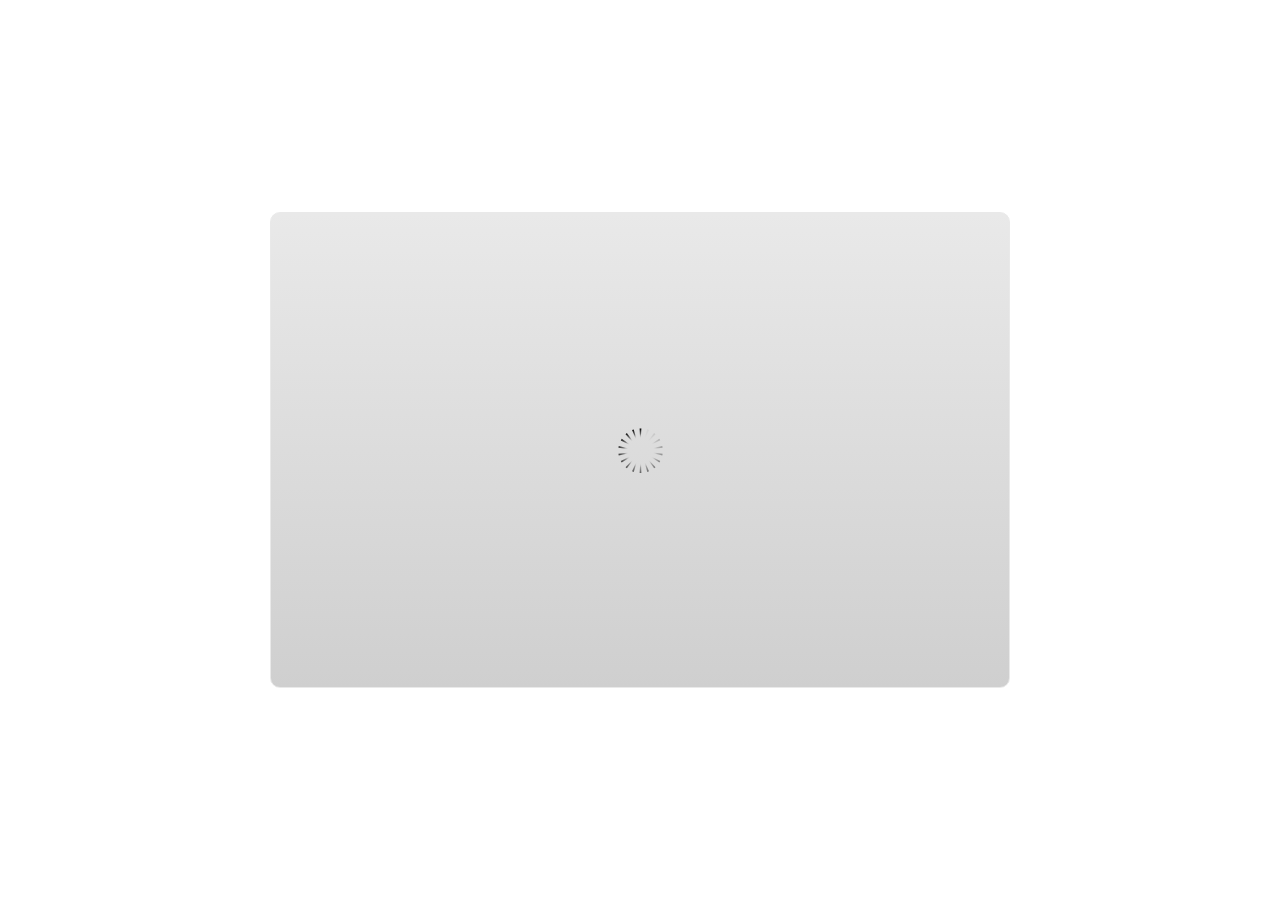
<file: index.html>
<!DOCTYPE HTML>
<html style="height: 100%;" lang="en-US">
<head>
    
    <meta http-equiv="Content-Type" content="text/html;charset=utf-8">
    <!-- Created using Storyline 3 - http://www.articulate.com  -->
    <!-- version: 3.11.23355.0 -->

    <title>Berkelana Belajar Kenali Bilangan Cacah new bgt bgt 3</title>
    <style>
        body {
            background: #ffffff;
            overflow: hidden;
        }

        html, body, table {
            height: 100%;
            width: 100%;
            margin: 0;
            padding: 0;
            border: 0;
        }

        table td {
            vertical-align: middle;
            text-align: center;
        }

        #nosupport {
            background: #f5f5f5;
            margin: 50px 65px;
            border: 1px solid #d5d5d5;
            width: calc(100% - 130px);
            height: calc(100% - 100px);
        }

        p {
            font-family: 'Helvetica Neue', Helvetica, Arial, Verdana, sans-serif;
            font-size: 12pt;
            color: #303030;
        }

        a {
            color: #2D9DDA;
            text-decoration: none !important;
        }

    </style>
    <script>
        var html5Supported = true;

    </script>
    <!--[if lte IE 9]><script>html5Supported = false;</script><![endif]-->

    <script type="text/javascript">

        function routePlayer() {

            var settings = {
                lmsEnabled: false,
                tincanEnabled: false,
                aoEnabled: false,
                runtimeOrder: [{"type":"html5","url":"story_html5.html"},{"type":"flash","url":"story_flash.html"}],
                warnOnCommitFail: false
            };

            var PARAM_WARN_ON_COMMIT = {name: 'warncommit', value: 1},
                    PARAM_LMS = {name: 'lms', value: 1},
                    PARAM_TINCAN = {name: 'tincan', value: true},
                    PARAM_AO = {name: 'aosupport', value: true};

            var detection = {
                agent: navigator.userAgent,

                flashEnabled: function() {
                    var description, version, flashAX,
                            plugin = navigator.plugins["Shockwave Flash"];

                    if (plugin != null) {
                        description = plugin.description.split(" ");
                        version = Number(description[description.length - 2]);

                        return (version >= 10) || isNaN(version);
                    } else {
                        try {
                            flashAX = new ActiveXObject("ShockwaveFlash.ShockwaveFlash.10");
                            return (flashAX != null);
                        } catch (e) {
                        }
                    }

                    return false;
                },
				
                isFlashWaiting: function() {
                    var html = '',
                    divFlash = document.getElementById('flashCheck'),
                    player;

                    html += '<object width="100px" height="100px" id="player" type="application/x-shockwave-flash">';
                    html += '<param name="name" value="player" />';
                    html += '<param name="wmode" value="opaque" />';
                    html += '<param name="allowScriptAccess" value="always" />';
                    html += '</object>';

                    divFlash.innerHTML = html;
                    player = document.getElementById('player');

                    return player != null && player.getBoundingClientRect().width > 0;
                },

                html5Enabled: function() {
                    return html5Supported;
                },

                ampEnabled: function() {
                    return ((this.isIOS() && this.isIPad()) || this.isAndroid());
                },

                isIOS: function() {
                    return (this.agent.indexOf("AppleWebKit/") > -1 && this.agent.indexOf("Mobile/") > -1)
                },

                isAndroid: function() {
                    return (this.agent.indexOf("Android") > -1);
                },

                isIPad: function() {
                    return (this.agent.indexOf("iPad") > -1);
                },

                isEdge: function() {
                    var hasGlCapability = (function() {
                        var canv = document.createElement('canvas'),
                            gl = canv.getContext('webgl') || canv.getContext('experimental-webgl');
                        canv = null;
                        return gl != null;
                    }());
                    return window.MSBlobBuilder != null && window.msCrypto == null && hasGlCapability;
                }
            };

            var router = {

                init: function() {
                    var i, url, launchInfo,
                        redirected = false,
                        order = settings.runtimeOrder,
                        launchMap = {
                            flash: {
                                isEnabled: 'flashEnabled',
                                getParams: 'getFlashParams',
                                delim: '?'
                            },
                            html5: {
                                isEnabled: 'html5Enabled',
                                getParams: 'getHtml5Params',
                                delim: '?'
                            },
                            amp: {
                                isEnabled: 'ampEnabled',
                                getParams: 'getAmpParams',
                                delim: '#'
                            }
                        };

                    if (document.location.search.toLowerCase().indexOf('forceflash') != -1) {
                        this.moveFlashToStartOfOrder(order);
                    }

                    for (i = 0; i < order.length; i++) {
                        launchInfo = launchMap[order[i].type];
                        url = order[i].url;

                        if (detection[launchInfo.isEnabled]()) {
                            this.redirect(url, this[launchInfo.getParams](), launchInfo.delim);
                            redirected = true;
                            break;
                        }
                    }

                    if (!redirected) {
                        if (
                            detection.isEdge() &&
                            order[0].type === 'flash' &&
                            detection.isFlashWaiting()
                        ) {
                            launchInfo = launchMap[order[0].type];
                            url = order[0].url;
                            this.redirect(url, this[launchInfo.getParams](), launchInfo.delim);
                        } else {
                            document.getElementById('nosupport').style.visibility = 'visible';
                        }
                    }
                },

                moveFlashToStartOfOrder: function (order) {
                    var i,
                        flashIndex = -1;
                    for (i = 0; i < order.length; i++) {
                        if (order[i].type == "flash") {
                            flashIndex = i;
                            break;
                        }
                    }
                    if (flashIndex != -1) {
                        order.splice(0, 0, order.splice(flashIndex, 1)[0]);
                    }
                },

                getQueryString: function (params) {
                    params = params || [];
                    var i,
                            queryString = document.location.search.substr(1),
                            paramArr = queryString.length > 0 ? queryString.split('&') : [];

                    for (i = 0; i < params.length; i++) {
                        paramArr.push([params[i].name, params[i].value].join('='));
                    }

                    return paramArr.join('&');
                },

                formatUrl: function (url, params, delim) {
                    delim = delim || '?';

                    var queryString = this.getQueryString(params);

                    if (queryString != null && queryString.length > 0) {
                        return [url, queryString].join(delim);
                    }

                    return url;
                },

                redirect: function (url, params, delim) {
                    window.location.replace(this.formatUrl(url, params, delim));
                },

                getFlashParams: function () {
                    return [];
                },

                getHtml5Params: function () {
                    var params = [];
                    if (settings.tincanEnabled) {
                        params.push(PARAM_TINCAN);
                    } else if (settings.lmsEnabled) {
                        params.push(PARAM_LMS);
                        if (settings.warnOnCommitFail) {
                            params.push(PARAM_WARN_ON_COMMIT);
                        }
                    }

                    return params;
                },

                getAmpParams: function () {
                    var tincanProto = settings.aoEnabled || settings.tincanEnabled,
                            params = [];
                    // build AMP params
                    if (tincanProto) {
                        params.push(PARAM_TINCAN);
                        if (settings.aoEnabled) {
                            params.push(PARAM_AO);
                        }
                    }
                    return params;
                }
            };

            router.init();
        };

    </script>
</head>
<body onload="routePlayer()" style="height: 100%;">
<div id="nosupport" style="visibility: hidden;">
    <table>
        <tr>
            <td>
                <p>
                    <svg xmlns="http://www.w3.org/2000/svg" width="90.2" height="74.9" viewBox="0 0 90 75" version="1.1">
                        <g transform="scale(.1)">
                            <path d="m409 7c54-25 106 20 130 66 106 170 213 340 320 510 17 28 32 63 19 96-14 36-55 51-91 51-224 1-448 0-672 0-35 1-76-3-100-33-26-32-15-77 5-108 107-173 216-344 324-517 16-26 35-53 65-65z"
                                  fill="#4c4c4c"></path>
                            <path d="m419 57c26-20 55 4 68 27 109 174 218 348 328 522 9 17 23 35 17 55-11 20-36 18-55 19-224 0-447 0-670 0-20-1-46 1-57-19-5-18 6-34 14-48 109-174 218-348 327-522 9-12 17-25 28-34z"
                                  fill="#f5f5f5"></path>
                            <path d="m429 179c25-12 58 8 56 35-1 81-5 161-10 242 2 32-49 39-57 9-7-73-6-146-11-219-1-24-4-56 22-67zM430 539 430 539 430 539c45-24 80 53 32 72-45 24-80-53-32-72z"
                                  fill="#4c4c4c"></path>
                        </g>
                    </svg>
                </p>
                <p>This course cannot be played.</p>
                <p><a href="https://ipc.articulate.com/slw/3/en/cannotplay/">Learn More</a></p>

            </td>
        </tr>
    </table>
</div>
<div id="flashCheck" style="visibility: hidden" >
</div>
</body>
</html>
</file>
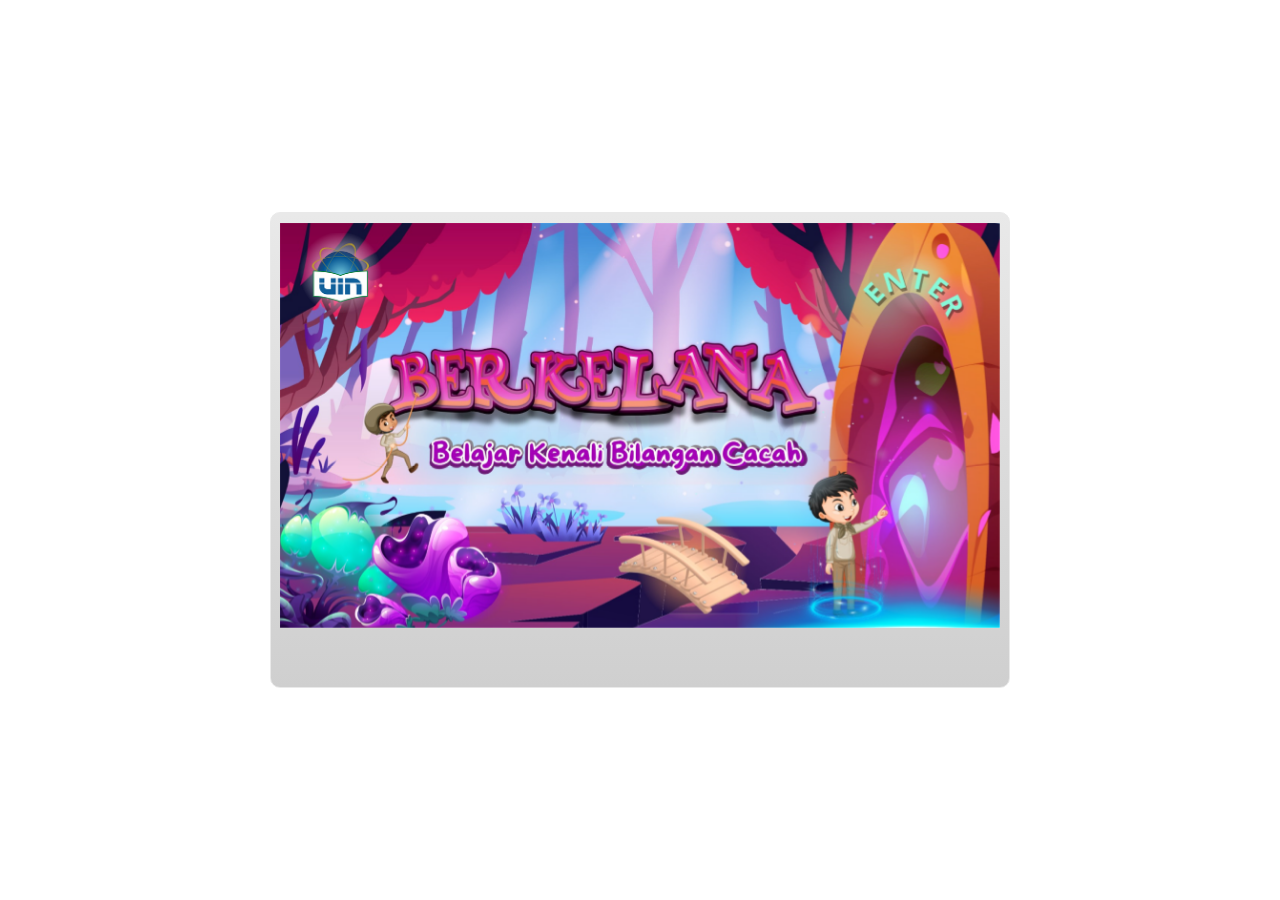
<file: story_html5.html>
<!DOCTYPE html>
<html lang="en-US">
<head>
  <meta charset="utf-8">
  <!-- Created using Storyline 3 - http://www.articulate.com  -->
  <!-- version: 3.11.23355.0 -->
  <title>Berkelana Belajar Kenali Bilangan Cacah new bgt bgt 3</title>
  <meta http-equiv="x-ua-compatible" content="IE=edge" />
  <meta name="viewport" content="width=device-width, initial-scale=1.0, user-scalable=no, shrink-to-fit=no, minimal-ui" />
  <meta name="apple-mobile-web-app-capable" content="yes" />
  <style>
    html, body { height: 100%; padding: 0; margin: 0 }
    #app { height: 100%; width: 100%; }
  </style>
  
  <script>window.THREE = { };</script>
</head>
<body style="background: #FFFFFF" class="cs-HTML theme-classic">
  <!-- 360 -->
  <script>!function(e){function n(e,i){return e.test(i)}function i(e){var i=e||navigator.userAgent,o=i.split("[FBAN");if(void 0!==o[1]&&(i=o[0]),this.apple={phone:n(t,i),ipod:n(d,i),tablet:!n(t,i)&&n(s,i),device:n(t,i)||n(d,i)||n(s,i)},this.amazon={phone:n(h,i),tablet:!n(h,i)&&n(a,i),device:n(h,i)||n(a,i)},this.android={phone:n(h,i)||n(b,i),tablet:!n(h,i)&&!n(b,i)&&(n(a,i)||n(r,i)),device:n(h,i)||n(a,i)||n(b,i)||n(r,i)},this.windows={phone:n(l,i),tablet:n(p,i),device:n(l,i)||n(p,i)},this.other={blackberry:n(f,i),blackberry10:n(u,i),opera:n(c,i),firefox:n(A,i),chrome:n(w,i),device:n(f,i)||n(u,i)||n(c,i)||n(A,i)||n(w,i)},this.seven_inch=n(v,i),this.any=this.apple.device||this.android.device||this.windows.device||this.other.device||this.seven_inch,this.phone=this.apple.phone||this.android.phone||this.windows.phone,this.tablet=this.apple.tablet||this.android.tablet||this.windows.tablet,"undefined"==typeof window)return this}function o(){var e=new i;return e.Class=i,e}var t=/iPhone/i,d=/iPod/i,s=/iPad/i,b=/(?=.*\bAndroid\b)(?=.*\bMobile\b)/i,r=/Android/i,h=/(?=.*\bAndroid\b)(?=.*\bSD4930UR\b)/i,a=/(?=.*\bAndroid\b)(?=.*\b(?:KFOT|KFTT|KFJWI|KFJWA|KFSOWI|KFTHWI|KFTHWA|KFAPWI|KFAPWA|KFARWI|KFASWI|KFSAWI|KFSAWA)\b)/i,l=/IEMobile/i,p=/(?=.*\bWindows\b)(?=.*\bARM\b)/i,f=/BlackBerry/i,u=/BB10/i,c=/Opera Mini/i,w=/(CriOS|Chrome)(?=.*\bMobile\b)/i,A=/(?=.*\bFirefox\b)(?=.*\bMobile\b)/i,v=new RegExp("(?:Nexus 7|BNTV250|Kindle Fire|Silk|GT-P1000)","i");"undefined"!=typeof module&&module.exports&&"undefined"==typeof window?module.exports=i:"undefined"!=typeof module&&module.exports&&"undefined"!=typeof window?module.exports=o():"function"==typeof define&&define.amd?define("isMobile",[],e.isMobile=o()):e.isMobile=o()}(this);
    window.isMobile.apple.tablet = window.isMobile.apple.tablet ||
      (navigator.platform === 'MacIntel' && navigator.maxTouchPoints > 1);
    window.isMobile.apple.device = window.isMobile.apple.device || window.isMobile.apple.tablet;
    window.isMobile.tablet = window.isMobile.tablet || window.isMobile.apple.tablet;
    window.isMobile.any = window.isMobile.any || window.isMobile.apple.tablet;
  </script>

  <div id="focus-sink" aria-hidden="true" tabIndex="-1"></div>

  <div id="preso"></div>
  <script>
    window.DS = {};
    window.globals = {
      DATA_PATH_BASE: '',
      HAS_FRAME: true,
      HAS_SLIDE: true,

      lmsPresent: false,
      tinCanPresent: false,
      cmi5Present: false,
      aoSupport: false,
      scale: 'noscale',
      captureRc: false,
      browserSize: 'optimal',
      bgColor: '#FFFFFF',
      features: '',
      themeName: 'classic',
      preloaderColor: '#FFFFFF',
      suppressAnalytics: false,
      productChannel: 'perpetual',
      publishSource: 'storyline',
      aid: '',
      cid: 'ce79f812-6c4d-414b-b488-744e46a4e06f',
      playerVersion: '3.11.23355.0',
      maxIosVideoElements: 5,

      
      parseParams: function(qs) {
        if (window.globals.parsedParams != null) {
          return window.globals.parsedParams;
        }
        qs = (qs || window.location.search.substr(1)).split('+').join(' ');
        var params = {},
            tokens,
            re = /[?&]?([^=]+)=([^&]*)/g;

        while (tokens = re.exec(qs)) {
          params[decodeURIComponent(tokens[1]).trim()] =
            decodeURIComponent(tokens[2]).trim();
        }
        window.globals.parsedParams = params;
        return params;
      }

    };

    (function() {

      var classTypes = [ 'desktop', 'mobile', 'phone', 'tablet' ];

      var addDeviceClasses = function(prefix, testObj) {
        var curr, i;
        for (i = 0; i < classTypes.length; i++) {
          curr = classTypes[i];
          if (testObj[curr]) {
            document.body.classList.add(prefix + curr);
          }
        }
      };

      var params = window.globals.parseParams(),
          isDevicePreview = params.devicepreview === '1',
          isPhoneOverride = params.deviceType === 'phone' || (isDevicePreview && params.phone == '1'),
          isTabletOverride = (params.deviceType === 'tablet' || isDevicePreview) && !isPhoneOverride,
          isMobileOverride = isPhoneOverride || isTabletOverride;

      var deviceView = {
        desktop: !window.isMobile.any && !isMobileOverride,
        mobile: window.isMobile.any || isMobileOverride,
        phone: isPhoneOverride || (window.isMobile.phone && !isTabletOverride),
        tablet: isTabletOverride || window.isMobile.tablet
      };

      window.globals.deviceView = deviceView;
      window.isMobile.desktop = !window.isMobile.any;
      window.isMobile.mobile = window.isMobile.any;

      addDeviceClasses('view-', deviceView);

    })();
  </script>
  
  <script src='story_content/user.js' type=text/javascript></script>
  <div class="slide-loader"></div>

  <script type="text/javascript">
    if (window.globals.deviceView.isMobile) { var doc = document, loader = doc.body.querySelector('.slide-loader'); [ 1, 2, 3 ].forEach(function(n) { var d = doc.createElement('div'); d.style.backgroundColor = window.globals.preloaderColor; d.classList.add('mobile-loader-dot'); d.classList.add('dot' + n); loader.appendChild(d); }); }
  </script>

  <div class="mobile-load-title-overlay" style="display: none">
    <div class="mobile-load-title">Berkelana Belajar Kenali Bilangan Cacah new bgt bgt 3</div>
  </div>

  <div class="mobile-chrome-warning"></div>

  <script>
    
    if (window.autoSpider && window.vInterfaceObject) {
      document.querySelector('.mobile-load-title-overlay').style.display = 'none';
    }
  </script>

  

  <link rel="stylesheet" href="html5/data/css/output.min.css" data-noprefix />
</body>
<script src="html5/lib/scripts/ds-bootstrap.min.js"></script>
</html>
</file>
<file: html5/data/css/output.min.css>
@font-face {
  font-family: 'Open SansBold CharsBold7AEEF380';
  src: url('[data-uri]');
  font-style: normal;
  font-weight: normal;
}
@font-face {
  font-family: 'Open Sans Charset1_ 6lF0F9E9BB5';
  src: url('[data-uri]');
  font-style: normal;
  font-weight: normal;
}
@font-face {
  font-family: 'ArticulateBold CharBoldE74FE281';
  src: url('[data-uri]');
  font-style: normal;
  font-weight: normal;
}
@font-face {
  font-family: 'Articulate Charset1_ 6mB61F48EF';
  src: url('[data-uri]');
  font-style: normal;
  font-weight: normal;
}
@font-face {
  font-family: 'ArticulateItalic ItalicA462DCBC';
  src: url('[data-uri]');
  font-style: normal;
  font-weight: normal;
}
@font-face {
  font-family: 'Articulate ExtrabolBold89E5ECF5';
  src: url('[data-uri]');
  font-style: normal;
  font-weight: normal;
}
@font-face {
  font-family: 'MontserratBold CharBoldCCE61A8F';
  src: url('[data-uri]');
  font-style: normal;
  font-weight: normal;
}
@font-face {
  font-family: 'Montserrat Charset1_ 6Z1AFC3098';
  src: url('[data-uri]');
  font-style: normal;
  font-weight: normal;
}
@font-face {
  font-family: 'WebdingsBold CharseBold7FBDF2F6';
  src: url('[data-uri]');
  font-style: normal;
  font-weight: normal;
}
@font-face {
  font-family: 'Montserrat Charset0_v9p2ADCB779';
  src: url('[data-uri]');
  font-style: normal;
  font-weight: normal;
}
.cs-npnxnanbnsnfns00000000001 .cs-infopanel  {
  box-shadow: 0 1px 0 rgba(184, 184, 184, 1);
  background: rgba(255, 255, 255, 1);
}
.cs-npnxnanbnsnfns00000000001 .cs-infopanel .cs-link {
  color: rgba(124, 34, 128, 1);
}
.cs-npnxnanbnsnfns00000000001 .cs-infopanel .cs-link:hover {
  color: rgba(0, 0, 238, 1);
}
.cs-npnxnanbnsnfns00000000001 .cs-infopanel .cs-name {
  color: rgba(68, 68, 68, 1);
}
.cs-npnxnanbnsnfns00000000001 .cs-infopanel .cs-title {
  color: rgba(153, 153, 153, 1);
}
.cs-npnxnanbnsnfns00000000001 .cs-infopanelpopup  {
  box-shadow: 0 1px 0 rgba(184, 184, 184, 1);
  background: linear-gradient(180deg, rgba(233, 233, 233, 1) 0%, rgba(207, 207, 207, 1) 100%);
}
.cs-npnxnanbnsnfns00000000001 .cs-infopanelpopup .cs-link {
  color: rgba(124, 34, 128, 1);
}
.cs-npnxnanbnsnfns00000000001 .cs-infopanelpopup .cs-link:hover {
  color: rgba(0, 0, 238, 1);
}
.cs-npnxnanbnsnfns00000000001 .cs-infopanelpopup .cs-name {
  color: rgba(68, 68, 68, 1);
}
.cs-npnxnanbnsnfns00000000001 .cs-infopanelpopup .cs-bio {
  color: rgba(153, 153, 153, 1);
}
.cs-npnxnanbnsnfns00000000001 .cs-timer  {
  color: rgba(85, 85, 85, 1);
}
.cs-npnxnanbnsnfns00000000001 .cs-duration stop:first-child {
  stop-color: rgba(0, 215, 255, 1);
}
.cs-npnxnanbnsnfns00000000001 .cs-duration stop:last-child {
  stop-color: rgba(0, 171, 255, 1);
}
.cs-npnxnanbnsnfns00000000001 .cs-elapsed stop:first-child {
  stop-color: rgba(254, 227, 71, 1);
}
.cs-npnxnanbnsnfns00000000001 .cs-elapsed stop:last-child {
  stop-color: rgba(252, 204, 42, 1);
}
.cs-npnxnanbnsnfns00000000001 .cs-timer .cs-pie .cs-innerstroke {
  stroke: rgba(199, 199, 199, 1);
}
.cs-npnxnanbnsnfns00000000001 .cs-timer .cs-pie .cs-innerborder {
  stroke: rgba(255, 255, 255, 1);
}
.cs-npnxnanbnsnfns00000000001 .cs-window  {
  box-shadow: 0 8px 5px rgba(0, 0, 0, 0.2);
  border-color: rgba(234, 234, 234, 1);
  background: rgba(243, 243, 243, 1);
  color: rgba(85, 85, 85, 1);
}
.cs-npnxnanbnsnfns00000000001 .cs-window .cs-diva {
  border-color: rgba(247, 247, 247, 1);
}
.cs-npnxnanbnsnfns00000000001 .cs-window .cs-divb {
  border-color: rgba(211, 211, 211, 1);
}
.cs-npnxnanbnsnfns00000000001 .cs-editor .cs-editor-slide {
  color: rgba(85, 85, 85, 1);
}
.cs-npnxnanbnsnfns00000000001 .cs-editor .cs-editor-html {
  color: rgba(68, 68, 68, 1);
}
.cs-npnxnanbnsnfns00000000001 .cs-editor .cs-editor-button {
  text-shadow: 0 1px 0 rgba(240, 240, 240, 1);
  color: rgba(53, 53, 53, 1);
  border-color: rgba(177, 177, 177, 1);
  background: linear-gradient(180deg, rgba(245, 245, 245, 1) 0%, rgba(199, 199, 199, 1) 100%);
}
.cs-npnxnanbnsnfns00000000001 .cs-editor .cs-editor-button:hover {
  background: linear-gradient(180deg, rgba(242, 242, 242, 1) 0%, rgba(175, 175, 175, 1) 100%);
}
.cs-npnxnanbnsnfns00000000001 .cs-editor .cs-editor-button:active {
  background: linear-gradient(180deg, rgba(199, 199, 199, 1) 0%, rgba(244, 244, 244, 1) 100%);
}
.cs-npnxnanbnsnfns00000000001 .cs-listitem  {
  color: rgba(53, 53, 53, 1);
  border-color: rgba(223, 223, 223, 1);
}
.cs-npnxnanbnsnfns00000000001 .cs-listitem.cs-viewed {
  color: rgba(144, 144, 144, 1);
}
.cs-npnxnanbnsnfns00000000001 .cs-listitem.cs-selected {
  color: rgba(53, 53, 53, 1);
  background: rgba(192, 226, 241, 1);
}
.cs-npnxnanbnsnfns00000000001 .cs-listitem.cs-selected:hover {
  background: rgba(192, 226, 241, 1);
}
.cs-npnxnanbnsnfns00000000001 .cs-listitem.cs-selected.hover {
  background: rgba(192, 226, 241, 1);
}
.cs-npnxnanbnsnfns00000000001 .cs-listitem.cs-selected:focus {
  background: rgba(192, 226, 241, 1);
}
.cs-npnxnanbnsnfns00000000001 .cs-listitem .cs-icon-carrot {
  fill: rgba(53, 53, 53, 1);
}
.cs-npnxnanbnsnfns00000000001 .cs-listitem .cs-icon-carrot .cs-shadow {
  fill: rgba(255, 255, 255, 1);
}
.cs-npnxnanbnsnfns00000000001 .cs-listitem:hover {
  background: rgba(230, 230, 230, 1);
}
.cs-npnxnanbnsnfns00000000001 .cs-listitem.hover {
  background: rgba(230, 230, 230, 1);
}
.cs-npnxnanbnsnfns00000000001 .cs-listitem:focus {
  background: rgba(230, 230, 230, 1);
}
.cs-npnxnanbnsnfns00000000001 .cs-glossary  {
  color: rgba(53, 53, 53, 1);
}
.cs-npnxnanbnsnfns00000000001 .cs-glossary .cs-scrolling-panel {
  background: rgba(231, 231, 231, 1);
}
.cs-npnxnanbnsnfns00000000001 .cs-glossary .cs-term.cs-selected .cs-choice-list-trigger {
  color: rgba(53, 53, 53, 1);
  background: rgba(192, 226, 241, 1);
}
.cs-npnxnanbnsnfns00000000001 .cs-glossary .cs-term.cs-selected .cs-choice-list-trigger:focus {
  color: rgba(53, 53, 53, 1);
  background: rgba(192, 226, 241, 1);
}
.cs-npnxnanbnsnfns00000000001 .cs-glossary .cs-term:hover .cs-choice-list-trigger {
  background: rgba(230, 230, 230, 1);
}
.cs-npnxnanbnsnfns00000000001 .cs-glossary .cs-term.hover .cs-choice-list-trigger {
  background: rgba(230, 230, 230, 1);
}
.cs-npnxnanbnsnfns00000000001 .cs-glossary .cs-term .cs-choice-list-trigger:focus {
  background: rgba(230, 230, 230, 1);
}
.cs-npnxnanbnsnfns00000000001 .cs-glossary .cs-diva {
  border-color: rgba(226, 226, 226, 1);
}
.cs-npnxnanbnsnfns00000000001 .cs-glossary .cs-divb {
  border-color: rgba(226, 226, 226, 1);
}
.cs-npnxnanbnsnfns00000000001 .cs-glossary .cs-divc {
  border-color: rgba(250, 250, 250, 1);
}
.cs-npnxnanbnsnfns00000000001 .cs-glossary .cs-heading {
  color: rgba(68, 68, 68, 1);
}
.cs-npnxnanbnsnfns00000000001 .cs-resource .cs-separator {
  border-color: rgba(224, 224, 224, 1);
}
.cs-npnxnanbnsnfns00000000001 .cs-outline  {
  color: rgba(68, 68, 68, 1);
}
.cs-npnxnanbnsnfns00000000001 .cs-outline .cs-diva {
  border-color: rgba(198, 198, 198, 1);
}
.cs-npnxnanbnsnfns00000000001 .cs-outline .cs-divb {
  border-color: rgba(249, 249, 249, 1);
}
.cs-npnxnanbnsnfns00000000001 .cs-outline .cs-divc {
  border-color: rgba(225, 225, 225, 1);
}
.cs-npnxnanbnsnfns00000000001 .cs-outline .cs-search-filter:hover {
  color: rgba(0, 0, 238, 1);
}
.cs-npnxnanbnsnfns00000000001 .cs-outline .cs-search-filter.hover {
  color: rgba(0, 0, 238, 1);
}
.cs-npnxnanbnsnfns00000000001 .cs-transcript  {
  color: rgba(68, 68, 68, 1);
}
.cs-npnxnanbnsnfns00000000001 .cs-transcript .cs-div {
  border-color: rgba(225, 225, 225, 1);
}
.cs-npnxnanbnsnfns00000000001 .cs-tabs:not(.topmenu-item) {
  color: rgba(85, 85, 85, 1);
}
.cs-npnxnanbnsnfns00000000001 .cs-tabs .cs-inner-button:not(.topmenu-item) {
  text-shadow: 0 1px 0 rgba(240, 240, 240, 1);
}
.cs-npnxnanbnsnfns00000000001 .cs-tabs:hover:not(.topmenu-item) {
  color: rgba(51, 51, 51, 1);
}
.cs-npnxnanbnsnfns00000000001 .cs-tabs.cs-selected {
  background: rgba(243, 243, 243, 1);
  color: rgba(51, 51, 51, 1);
}
.cs-npnxnanbnsnfns00000000001 .cs-seekcontrol  {
  background: linear-gradient(180deg, rgba(245, 245, 245, 1) 0%, rgba(199, 199, 199, 1) 100%);
  border-color: rgba(177, 177, 177, 1);
}
.cs-npnxnanbnsnfns00000000001 .cs-seekcontrol .cs-button:hover .cs-icon {
  fill: rgba(85, 85, 85, 1);
}
.cs-npnxnanbnsnfns00000000001 .cs-seekcontrol .cs-button.hover .cs-icon {
  fill: rgba(85, 85, 85, 1);
}
.cs-npnxnanbnsnfns00000000001 .cs-seekcontrol .cs-button .cs-icon-shadow {
  fill: rgba(240, 240, 240, 1);
}
.cs-npnxnanbnsnfns00000000001 .cs-seekcontrol .cs-button .cs-icon {
  fill: rgba(45, 45, 45, 1);
}
.cs-npnxnanbnsnfns00000000001 .cs-seekcontrol .cs-seek .cs-fill {
  background: rgba(255, 255, 255, 1);
}
.cs-npnxnanbnsnfns00000000001 .cs-seekcontrol .cs-seek {
  background: rgba(231, 231, 231, 1);
  border-color: rgba(184, 184, 184, 1);
}
.cs-npnxnanbnsnfns00000000001 .cs-searchinput .cs-input {
  color: rgba(138, 138, 138, 1);
  border-color: rgba(173, 173, 173, 1);
  background: rgba(223, 223, 223, 1);
}
.cs-npnxnanbnsnfns00000000001 .cs-searchinput .cs-input:focus {
  color: rgba(51, 51, 51, 1);
  background: rgba(250, 250, 250, 1);
}
.cs-npnxnanbnsnfns00000000001 .cs-searchinput .cs-input:hover {
  box-shadow: inset 0 0 1px 0 rgba(107, 248, 255, 1);
}
.cs-npnxnanbnsnfns00000000001 .cs-searchinput .cs-input.hover {
  box-shadow: inset 0 0 1px 0 rgba(107, 248, 255, 1);
}
.cs-npnxnanbnsnfns00000000001 .cs-searchinput .cs-button .cs-icon {
  fill: rgba(138, 138, 138, 1);
}
.cs-npnxnanbnsnfns00000000001 .cs-searchinput .cs-button:hover {
  fill: linear-gradient(180deg, rgba(245, 245, 245, 1) 0%, rgba(199, 199, 199, 1) 100%);
}
.cs-npnxnanbnsnfns00000000001 .cs-searchinput .cs-button.hover {
  fill: linear-gradient(180deg, rgba(245, 245, 245, 1) 0%, rgba(199, 199, 199, 1) 100%);
}
.cs-npnxnanbnsnfns00000000001 .cs-menu  {
  box-shadow: 0 1px 0 rgba(184, 184, 184, 1);
  background: rgba(243, 243, 243, 1);
}
.cs-npnxnanbnsnfns00000000001 .cs-topmenu-item.active .cs-tab {
  background: rgba(243, 243, 243, 1);
}
.cs-npnxnanbnsnfns00000000001 .cs-logo  {
  box-shadow: 0 1px 0 rgba(184, 184, 184, 1);
  background: rgba(255, 255, 255, 1);
}
.cs-npnxnanbnsnfns00000000001 .cs-checkbox  {
  color: rgba(68, 68, 68, 1);
}
.cs-npnxnanbnsnfns00000000001 .cs-checkbox:hover {
  border-color: rgba(107, 248, 255, 1);
}
.cs-npnxnanbnsnfns00000000001 .cs-checkbox.hover {
  border-color: rgba(107, 248, 255, 1);
}
.cs-npnxnanbnsnfns00000000001 .cs-checkbox .cs-box {
  color: rgba(255, 255, 255, 1);
  border-color: rgba(184, 184, 184, 1);
}
.cs-npnxnanbnsnfns00000000001 .cs-checkbox .cs-box:checked::after {
  color: rgba(51, 204, 0, 1);
}
.cs-npnxnanbnsnfns00000000001 .cs-button  {
  text-shadow: 0 1px 0 rgba(240, 240, 240, 1);
  color: rgba(53, 53, 53, 1);
  border-color: rgba(177, 177, 177, 1);
  background: linear-gradient(180deg, rgba(245, 245, 245, 1) 0%, rgba(199, 199, 199, 1) 100%);
  box-shadow: 0 1px 0 rgba(207, 207, 207, 1);
}
.cs-npnxnanbnsnfns00000000001 .cs-button .cs-icon {
  fill: rgba(53, 53, 53, 1);
}
.cs-npnxnanbnsnfns00000000001 .cs-button .cs-icon-shadow {
  fill: rgba(240, 240, 240, 1);
}
.cs-npnxnanbnsnfns00000000001 .cs-button:hover {
  background: linear-gradient(180deg, rgba(242, 242, 242, 1) 0%, rgba(175, 175, 175, 1) 100%);
}
.cs-npnxnanbnsnfns00000000001 .cs-button.hover {
  background: linear-gradient(180deg, rgba(242, 242, 242, 1) 0%, rgba(175, 175, 175, 1) 100%);
}
.cs-npnxnanbnsnfns00000000001 .cs-button:active {
  background: linear-gradient(180deg, rgba(199, 199, 199, 1) 0%, rgba(244, 244, 244, 1) 100%);
}
.cs-npnxnanbnsnfns00000000001 .cs-button.cs-disabled:hover {
  background: linear-gradient(180deg, rgba(245, 245, 245, 1) 0%, rgba(199, 199, 199, 1) 100%);
}
.cs-npnxnanbnsnfns00000000001 .cs-button.cs-disabled.hover {
  background: linear-gradient(180deg, rgba(245, 245, 245, 1) 0%, rgba(199, 199, 199, 1) 100%);
}
.cs-npnxnanbnsnfns00000000001 .cs-button.cs-disabled:active {
  background: linear-gradient(180deg, rgba(245, 245, 245, 1) 0%, rgba(199, 199, 199, 1) 100%);
}
.cs-npnxnanbnsnfns00000000001 .cs-button.cs-volume:hover {
  background: linear-gradient(180deg, rgba(245, 245, 245, 1) 0%, rgba(199, 199, 199, 1) 100%);
}
.cs-npnxnanbnsnfns00000000001 .cs-button.cs-volume.hover {
  background: linear-gradient(180deg, rgba(245, 245, 245, 1) 0%, rgba(199, 199, 199, 1) 100%);
}
.cs-npnxnanbnsnfns00000000001 .cs-button.cs-volume:active {
  background: linear-gradient(180deg, rgba(245, 245, 245, 1) 0%, rgba(199, 199, 199, 1) 100%);
}
.cs-npnxnanbnsnfns00000000001.cs-base  {
  color: rgba(85, 85, 85, 1);
  border-color: rgba(233, 233, 233, 1);
  background: linear-gradient(180deg, rgba(233, 233, 233, 1) 0%, rgba(207, 207, 207, 1) 100%);
}
.cs-npnxnanbnsnfns00000000001.cs-base .cs-separator .cs-diva {
  background: rgba(211, 211, 211, 1);
}
.cs-npnxnanbnsnfns00000000001.cs-base .cs-separator .cs-divb {
  background: rgba(247, 247, 247, 1);
}
.cs-npnxnanbnsnfns00000000001.cs-base .cs-topmenu-item.active .cs-tab {
  border-color: rgba(211, 211, 211, 1);
}
.cs-npnxnanbnsnfns00000000001.cs-base .cs-topmenu-item.active .cs-panel {
  border-color: rgba(211, 211, 211, 1);
}
.cs-npnxnanbnsnfns00000000001.cs-base .cs-left {
  background: linear-gradient(180deg, rgba(219, 219, 219, 1) 0%, rgba(195, 195, 195, 1) 100%);
}
.cs-npnxnanbnsnfns00000000001.cs-base .cs-area-primary .cs-slide-container {
  background: linear-gradient(180deg, rgba(233, 233, 233, 1) 0%, rgba(207, 207, 207, 1) 100%);
}
.cs-npnxnanbnsnfns00000000001 .cs-volume::-moz-range-thumb {
  border-color: rgba(165, 165, 165, 1);
  box-shadow: inset 0 0 1px 0 rgba(212, 212, 212, 1);
  background: rgba(200, 200, 200, 1);
}
.cs-npnxnanbnsnfns00000000001 .cs-volume::-ms-thumb {
  border-color: rgba(165, 165, 165, 1);
  box-shadow: inset 0 0 1px 0 rgba(212, 212, 212, 1);
  background: rgba(200, 200, 200, 1);
}
.cs-npnxnanbnsnfns00000000001 .cs-volume::-webkit-slider-thumb {
  border-color: rgba(165, 165, 165, 1);
  box-shadow: inset 0 0 1px 0 rgba(212, 212, 212, 1);
  background: rgba(200, 200, 200, 1);
}
.cs-npnxnanbnsnfns00000000001 .cs-volume::-moz-range-track {
  border-color: rgba(242, 242, 242, 1);
  background: linear-gradient(180deg, rgba(188, 188, 188, 1) 0%, rgba(188, 188, 188, 1) 50.196%, rgba(195, 195, 195, 1) 100%);
}
.cs-npnxnanbnsnfns00000000001 .cs-volume::-ms-track {
  border-color: rgba(242, 242, 242, 1);
  background: linear-gradient(180deg, rgba(188, 188, 188, 1) 0%, rgba(188, 188, 188, 1) 50.196%, rgba(195, 195, 195, 1) 100%);
}
.cs-npnxnanbnsnfns00000000001 .cs-volume::-webkit-slider-runnable-track {
  border-color: rgba(242, 242, 242, 1);
  background: linear-gradient(180deg, rgba(188, 188, 188, 1) 0%, rgba(188, 188, 188, 1) 50.196%, rgba(195, 195, 195, 1) 100%);
}
body.show-focus .tab-focus-box {
  border-color: rgba(255, 255, 0, 1);
}
.skipnav {
  border-color: rgba(255, 255, 0, 1);
}
.fn-npnxnanbsnfns00000000001 {
  font-family: 'Open SansD6FFC9F9';
  -webkit-font-variant-ligatures: no-common-ligatures;
  font-variant-ligatures: no-common-ligatures;
}
.fn-pxabnsnfns00000000001 {
  font-family: 'Open SansD6FFC9F9';
  -webkit-font-variant-ligatures: no-common-ligatures;
  font-variant-ligatures: no-common-ligatures;
}
.fn-npxnabnsnfns00000000001 {
  font-family: 'Open SansD6FFC9F9';
  -webkit-font-variant-ligatures: no-common-ligatures;
  font-variant-ligatures: no-common-ligatures;
}
.fn-npnxnanbnsnfns00000000001 {
  font-family: 'Open SansD6FFC9F9';
  -webkit-font-variant-ligatures: no-common-ligatures;
  font-variant-ligatures: no-common-ligatures;
}
.fn-pxabnsnfns00000000000 {
  font-family: 'Open SansD6FFC9F9';
  -webkit-font-variant-ligatures: no-common-ligatures;
  font-variant-ligatures: no-common-ligatures;
}
@font-face {
  font-family: 'Open SansD6FFC9F9';
  src: url('[data-uri]');
  font-style: normal;
  font-weight: bold;
}
@font-face {
  font-family: 'Open SansD6FFC9F9';
  src: url('[data-uri]');
  font-style: normal;
  font-weight: normal;
}
.cs-InvalidPromptSlide .cs-5bYpJiA2krq-InvalidPromptSlide-btn0 {
  color: rgba(53, 53, 53, 1);
  border-color: rgba(177, 177, 177, 1);
  background: linear-gradient(180deg, rgba(245, 245, 245, 1) 0%, rgba(199, 199, 199, 1) 100%);
  text-shadow: 0 1px 0 rgba(240, 240, 240, 1);
}
.cs-InvalidPromptSlide .cs-5bYpJiA2krq-InvalidPromptSlide-btn0 .cs-html {
  color: rgba(68, 68, 68, 1);
}
.cs-InvalidPromptSlide .cs-5bYpJiA2krq-InvalidPromptSlide-btn0 .cs-slide {
  border-color: rgba(85, 85, 85, 1);
}
.cs-InvalidPromptSlide .cs-5bYpJiA2krq-InvalidPromptSlide-btn0:hover {
  background: linear-gradient(180deg, rgba(242, 242, 242, 1) 0%, rgba(175, 175, 175, 1) 100%);
}
.cs-InvalidPromptSlide .cs-5bYpJiA2krq-InvalidPromptSlide-btn0:active {
  background: linear-gradient(180deg, rgba(199, 199, 199, 1) 0%, rgba(244, 244, 244, 1) 100%);
}
.cs-PrintPromptSlide .cs-5bYpJiA2krq-PrintPromptSlide-btn0 {
  color: rgba(53, 53, 53, 1);
  border-color: rgba(177, 177, 177, 1);
  background: linear-gradient(180deg, rgba(245, 245, 245, 1) 0%, rgba(199, 199, 199, 1) 100%);
  text-shadow: 0 1px 0 rgba(240, 240, 240, 1);
}
.cs-PrintPromptSlide .cs-5bYpJiA2krq-PrintPromptSlide-btn0 .cs-html {
  color: rgba(68, 68, 68, 1);
}
.cs-PrintPromptSlide .cs-5bYpJiA2krq-PrintPromptSlide-btn0 .cs-slide {
  border-color: rgba(85, 85, 85, 1);
}
.cs-PrintPromptSlide .cs-5bYpJiA2krq-PrintPromptSlide-btn0:hover {
  background: linear-gradient(180deg, rgba(242, 242, 242, 1) 0%, rgba(175, 175, 175, 1) 100%);
}
.cs-PrintPromptSlide .cs-5bYpJiA2krq-PrintPromptSlide-btn0:active {
  background: linear-gradient(180deg, rgba(199, 199, 199, 1) 0%, rgba(244, 244, 244, 1) 100%);
}
.cs-ScrollPromptSlide .cs-5bYpJiA2krq-ScrollPromptSlide-btn0 {
  color: rgba(53, 53, 53, 1);
  border-color: rgba(177, 177, 177, 1);
  background: linear-gradient(180deg, rgba(245, 245, 245, 1) 0%, rgba(199, 199, 199, 1) 100%);
  text-shadow: 0 1px 0 rgba(240, 240, 240, 1);
}
.cs-ScrollPromptSlide .cs-5bYpJiA2krq-ScrollPromptSlide-btn0 .cs-html {
  color: rgba(68, 68, 68, 1);
}
.cs-ScrollPromptSlide .cs-5bYpJiA2krq-ScrollPromptSlide-btn0 .cs-slide {
  border-color: rgba(85, 85, 85, 1);
}
.cs-ScrollPromptSlide .cs-5bYpJiA2krq-ScrollPromptSlide-btn0:hover {
  background: linear-gradient(180deg, rgba(242, 242, 242, 1) 0%, rgba(175, 175, 175, 1) 100%);
}
.cs-ScrollPromptSlide .cs-5bYpJiA2krq-ScrollPromptSlide-btn0:active {
  background: linear-gradient(180deg, rgba(199, 199, 199, 1) 0%, rgba(244, 244, 244, 1) 100%);
}
.cs-ResumePromptSlide .cs-5bYpJiA2krq-ResumePromptSlide-btn0 {
  color: rgba(53, 53, 53, 1);
  border-color: rgba(177, 177, 177, 1);
  background: linear-gradient(180deg, rgba(245, 245, 245, 1) 0%, rgba(199, 199, 199, 1) 100%);
  text-shadow: 0 1px 0 rgba(240, 240, 240, 1);
}
.cs-ResumePromptSlide .cs-5bYpJiA2krq-ResumePromptSlide-btn0 .cs-html {
  color: rgba(68, 68, 68, 1);
}
.cs-ResumePromptSlide .cs-5bYpJiA2krq-ResumePromptSlide-btn0 .cs-slide {
  border-color: rgba(85, 85, 85, 1);
}
.cs-ResumePromptSlide .cs-5bYpJiA2krq-ResumePromptSlide-btn0:hover {
  background: linear-gradient(180deg, rgba(242, 242, 242, 1) 0%, rgba(175, 175, 175, 1) 100%);
}
.cs-ResumePromptSlide .cs-5bYpJiA2krq-ResumePromptSlide-btn0:active {
  background: linear-gradient(180deg, rgba(199, 199, 199, 1) 0%, rgba(244, 244, 244, 1) 100%);
}
.cs-ResumePromptSlide .cs-5bYpJiA2krq-ResumePromptSlide-btn1 {
  color: rgba(53, 53, 53, 1);
  border-color: rgba(177, 177, 177, 1);
  background: linear-gradient(180deg, rgba(245, 245, 245, 1) 0%, rgba(199, 199, 199, 1) 100%);
  text-shadow: 0 1px 0 rgba(240, 240, 240, 1);
}
.cs-ResumePromptSlide .cs-5bYpJiA2krq-ResumePromptSlide-btn1 .cs-html {
  color: rgba(68, 68, 68, 1);
}
.cs-ResumePromptSlide .cs-5bYpJiA2krq-ResumePromptSlide-btn1 .cs-slide {
  border-color: rgba(85, 85, 85, 1);
}
.cs-ResumePromptSlide .cs-5bYpJiA2krq-ResumePromptSlide-btn1:hover {
  background: linear-gradient(180deg, rgba(242, 242, 242, 1) 0%, rgba(175, 175, 175, 1) 100%);
}
.cs-ResumePromptSlide .cs-5bYpJiA2krq-ResumePromptSlide-btn1:active {
  background: linear-gradient(180deg, rgba(199, 199, 199, 1) 0%, rgba(244, 244, 244, 1) 100%);
}
.cs-ExternalInterfaceErrorSlide .cs-buttonOK {
  color: rgba(53, 53, 53, 1);
  border-color: rgba(177, 177, 177, 1);
  background: linear-gradient(180deg, rgba(245, 245, 245, 1) 0%, rgba(199, 199, 199, 1) 100%);
  text-shadow: 0 1px 0 rgba(240, 240, 240, 1);
}
.cs-ExternalInterfaceErrorSlide .cs-buttonOK .cs-html {
  color: rgba(68, 68, 68, 1);
}
.cs-ExternalInterfaceErrorSlide .cs-buttonOK .cs-slide {
  border-color: rgba(85, 85, 85, 1);
}
.cs-ExternalInterfaceErrorSlide .cs-buttonOK:hover {
  background: linear-gradient(180deg, rgba(242, 242, 242, 1) 0%, rgba(175, 175, 175, 1) 100%);
}
.cs-ExternalInterfaceErrorSlide .cs-buttonOK:active {
  background: linear-gradient(180deg, rgba(199, 199, 199, 1) 0%, rgba(244, 244, 244, 1) 100%);
}
</file>
